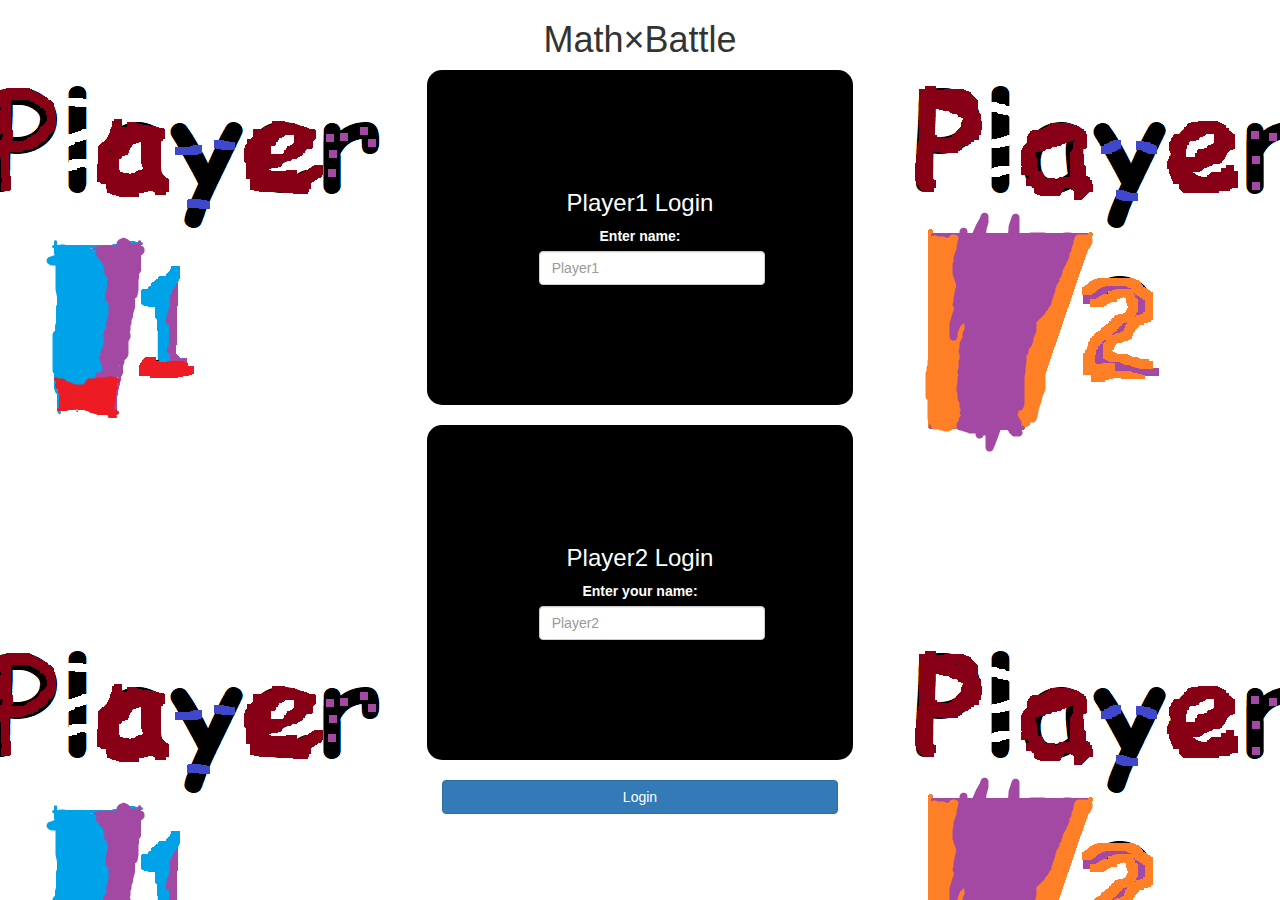
<file: New folder (10)/index.html>
<!DOCTYPE html>
<html>
<head>
	<title>Times Tables Quiz </title>

<meta name="viewport" content="width=device-width, initial-scale=1">
<link rel="stylesheet" href="https://maxcdn.bootstrapcdn.com/bootstrap/3.4.0/css/bootstrap.min.css">
<script src="https://ajax.googleapis.com/ajax/libs/jquery/3.4.1/jquery.min.js"></script>
<script src="https://maxcdn.bootstrapcdn.com/bootstrap/3.4.0/js/bootstrap.min.js"></script>

<link rel="stylesheet" type="text/css" href="design.css">

<script src="newname.js"></script>
</head>
<body>

<center>

	<h1> Math×Battle </h1>
	<div class="col-lg-4 col-sm-8 col-xs-11 P1"> 
	
	<h3> Player1 Login </h3> 
	
	<label> Enter name: </label>
	<input type="text" id="P1" class="form-control" placeholder="Player1">
	<br>
    <br>

	</div>
    <br>

	<div class="col-lg-4 col-sm-8 col-xs-11 P2"> 
	
		<h3> Player2 Login </h3> 
		
		<label> Enter your name: </label>
		<input type="text" id="P2" class="form-control" placeholder="Player2">
		<br>
		<br>
	
		</div>
		<br>

		<button class="btn btn-primary" style="width:31%" onclick="addtheplayers1and2()"> Login </button>


</center>

</body>
</html>
</file>
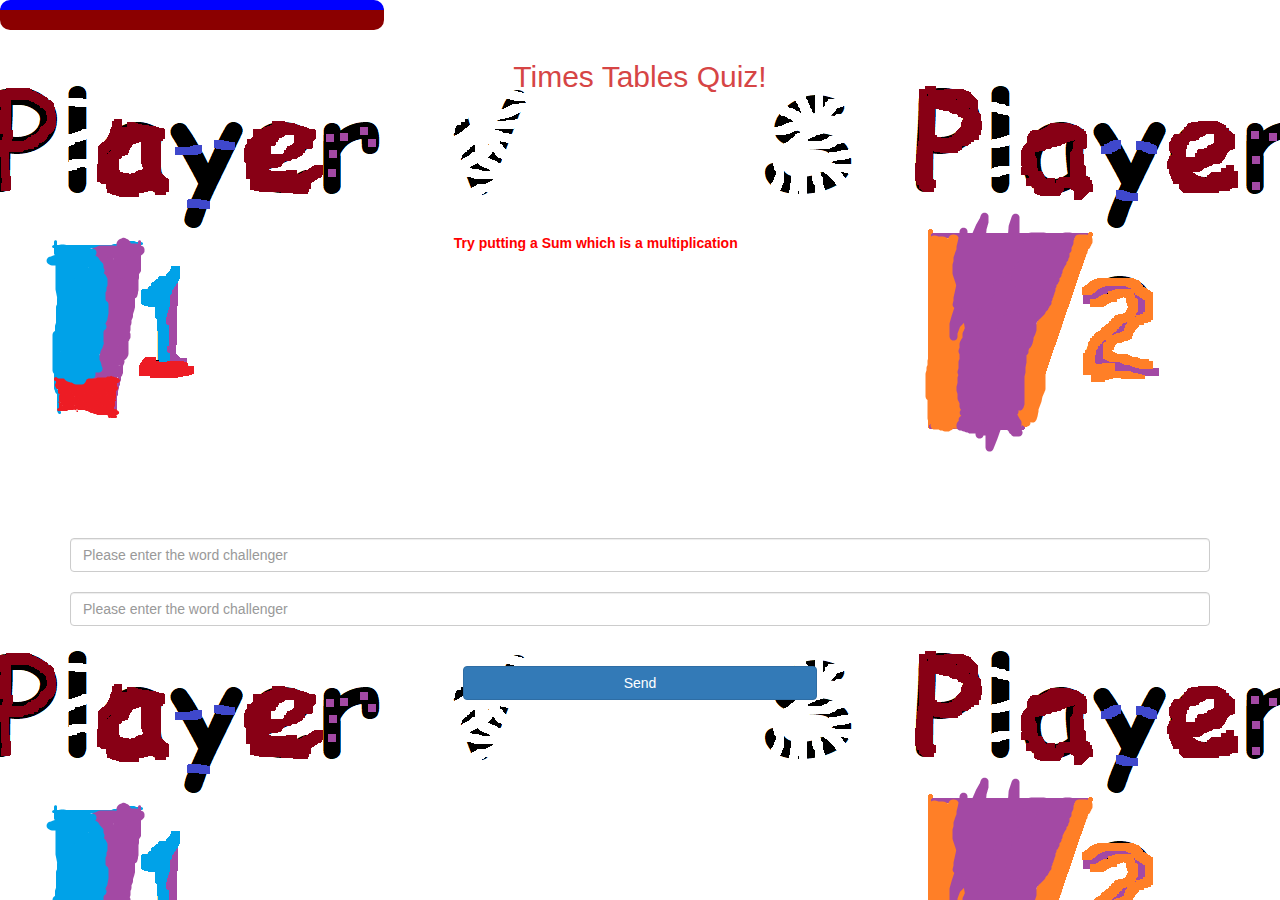
<file: New folder (10)/nextpage.html>
<!DOCTYPE html>
<html>
<head>
	<title>Times Tables Quiz</title>

<meta name="viewport" content="width=device-width, initial-scale=1">
<link rel="stylesheet" href="https://maxcdn.bootstrapcdn.com/bootstrap/3.4.0/css/bootstrap.min.css">
<script src="https://ajax.googleapis.com/ajax/libs/jquery/3.4.1/jquery.min.js"></script>
<script src="https://maxcdn.bootstrapcdn.com/bootstrap/3.4.0/js/bootstrap.min.js"></script>

<link rel="stylesheet" type="text/css" href="design.css">
</head>
<body>
    <div id="output" col></div>

<h4 id="Play1"></h4><span id="scoreP1"></span>
<h4 id="Play2"></h4><span id="scoreP2"></span>


<div class="container">
	<center>
		<h2 style="color: rgb(214, 69, 69);">Times Tables Quiz!</h2>

<h3 id="plaQ"></h3>
<h3 id="plaA"></h3>

<div id="correct" class="output"></div>

		<br>
		<br>
        <br>
        <br>
        <br>
        <br>

		<label>Send Your Sum: <b style="color: red">Try putting a Sum which is a multiplication</b></label>

		<br>
        <br>
        <br>
        <br>
        <br>
        <br>
        <br>
        <br>
        <br>
        <br>
        <br>
        <br>
        <br>
        <br>
        <br>

		<input type="number" id="num" class="form-control" placeholder="Please enter the word challenger">

         <br>
         <input type="number" id="num" class="form-control" placeholder="Please enter the word challenger">
         <br>
         <br>

		<button class="btn btn-primary" style="width:31%" onclick="addtheplayers1and2()" > Send </button>

	</center>
</div>

<script src="newname.js"></script>
</body>
</html>
</file>
<file: New folder (10)/design.css>
body
{
	background:rgb(252, 112, 61);
	background:url(titled.png);
	text-align: center;

}

h3 , label{
	color:white;
}

	.P1 , .P2
	{
		background:black;
		padding: 100px;
		float: none;
		border-radius: 15px;
	}


#P1, #P2
{
	display: inline-block;
	margin-left: 12px;

}
#Word
{
	width: 60%;
}
#number
{
	letter-spacing: 5px;
}
#output
{
background: darkred;
border-radius: 10px;
border-top: 10px solid blue;
padding: 10px;
float: none;
text-align: left;
width: 30%;
}

b{
	margin-right: 200px;
	font-weight: 900;
}
</file>
